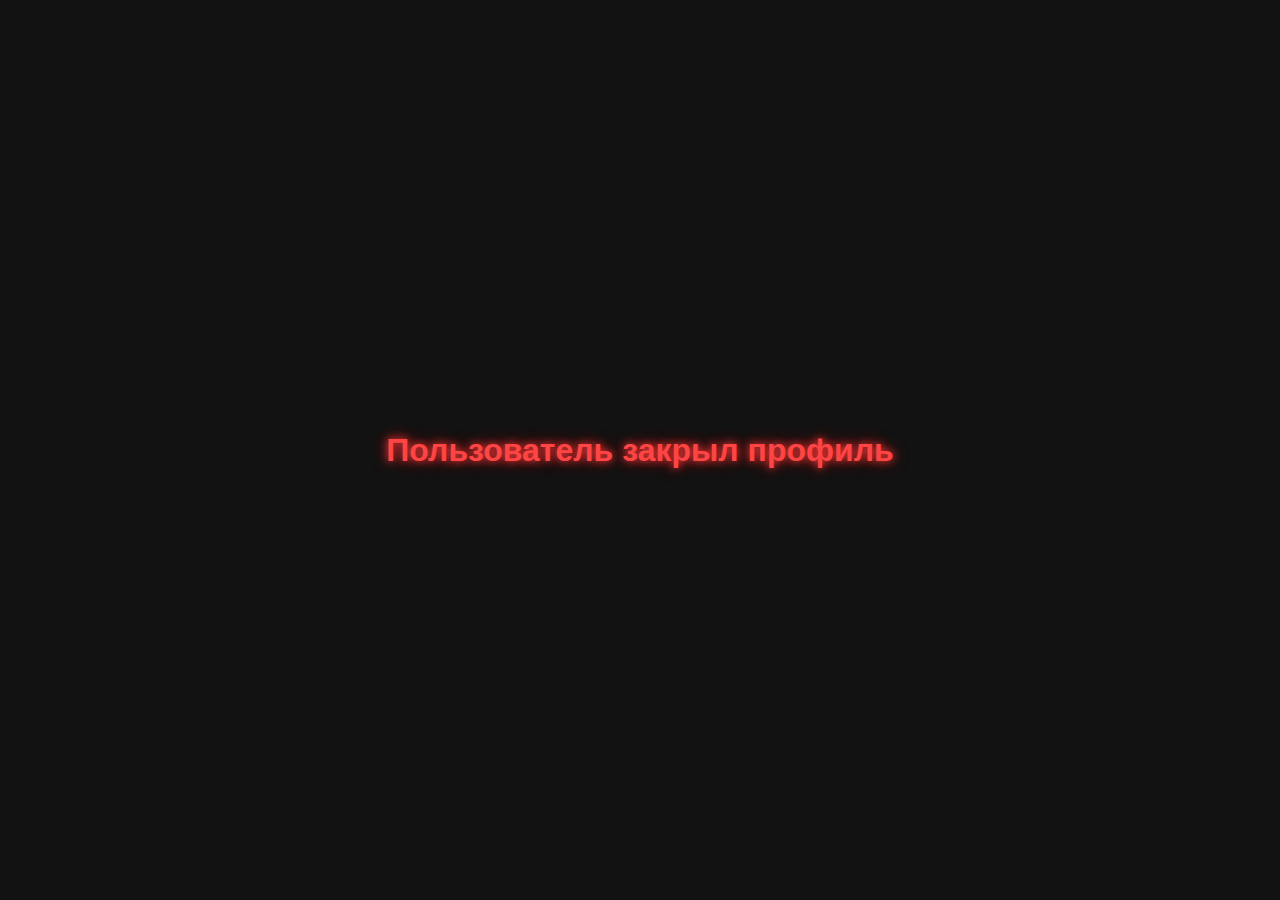
<file: templates/profile_hidden.html>
<!DOCTYPE html>
<html lang="ru">
<head>
  <meta charset="UTF-8">
  <title>Профиль скрыт</title>
  <style>
    body {
      background: #121212;
      color: white;
      font-family: Arial, sans-serif;
      display: flex;
      justify-content: center;
      align-items: center;
      height: 100vh;
      margin: 0;
      text-align: center;
    }

    .message {
      font-size: 32px;
      font-weight: bold;
      color: #ff4444;
      text-shadow: 0 0 8px #ff4444, 0 0 16px #aa0000;
      animation: blink 2s infinite;
    }

    @keyframes blink {
      0% { opacity: 1; }
      50% { opacity: 0.8; }
      100% { opacity: 1; }
    }
  </style>
</head>
<body>
  <div class="message">Пользователь закрыл профиль</div>
</body>
</html>
</file>
